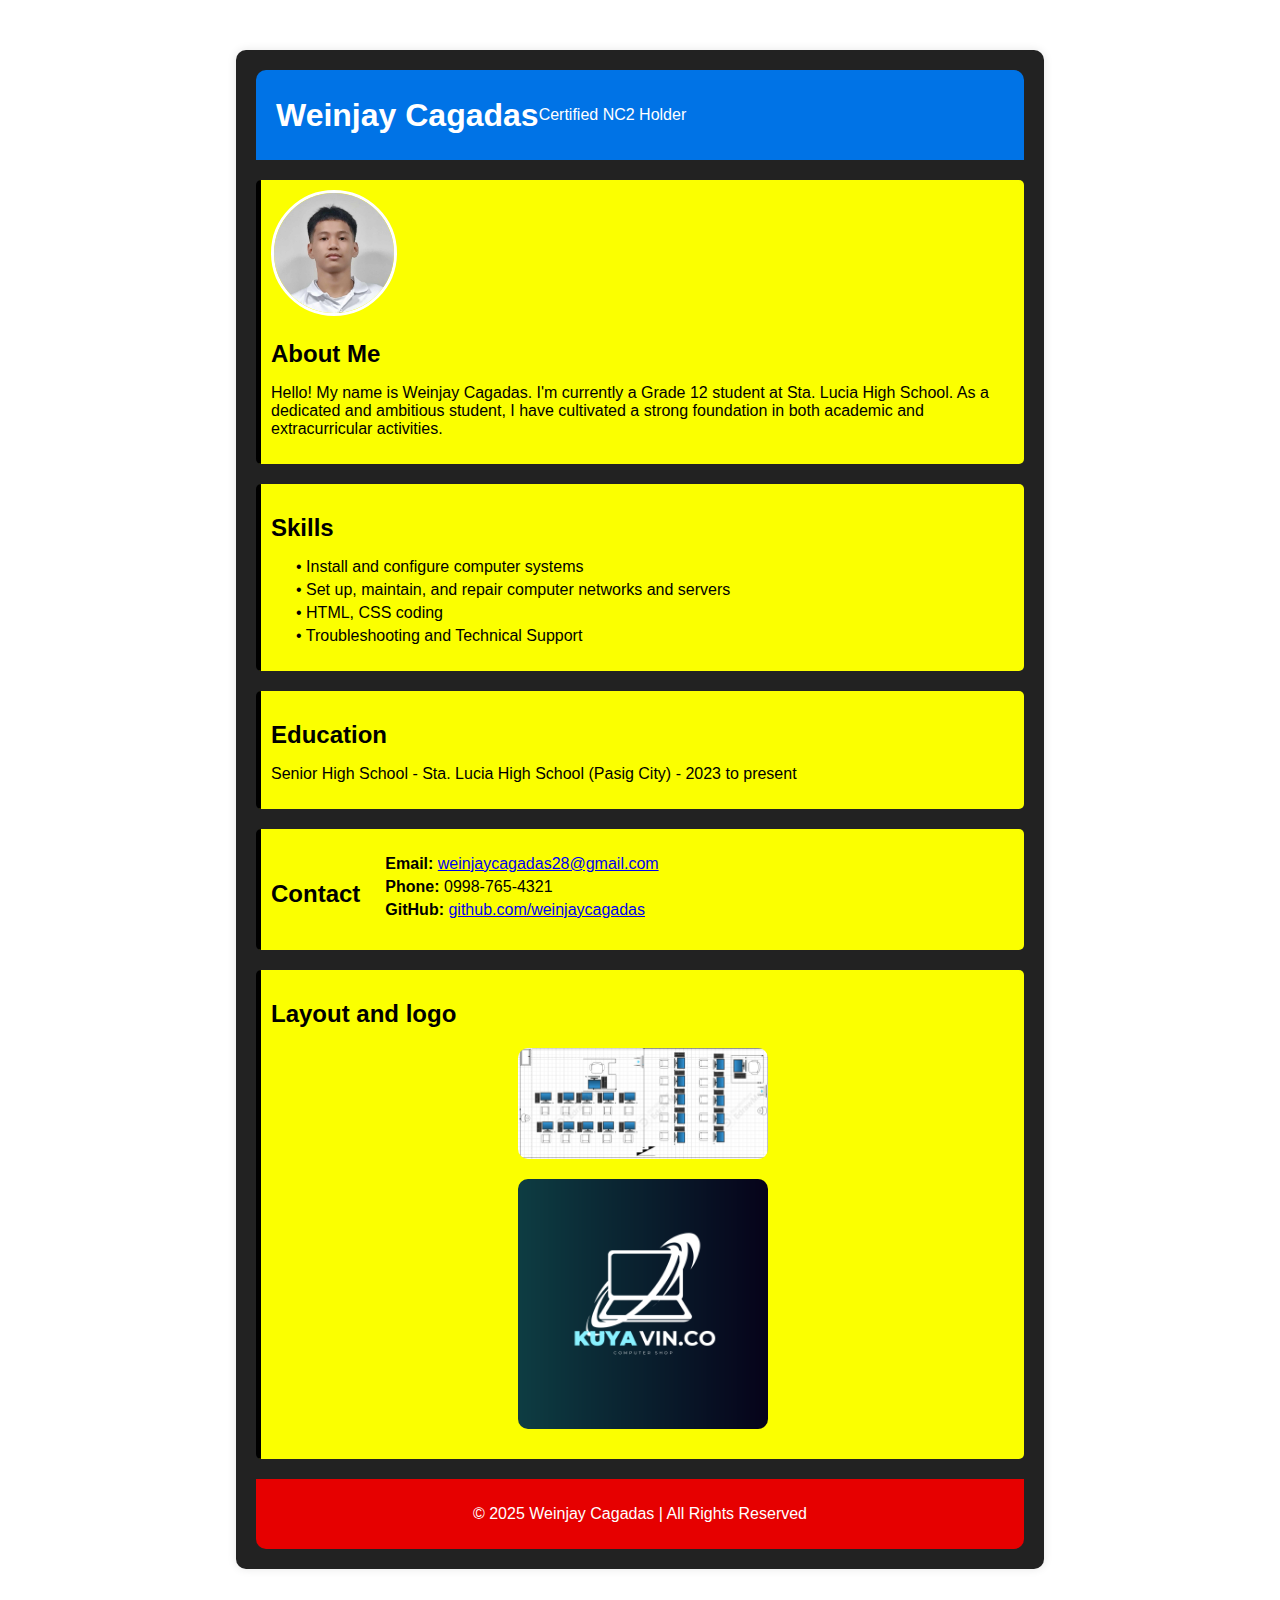
<file: index.html>
<!DOCTYPE html>
<html lang="en">
<head>
    <meta charset="UTF-8">
    <meta name="viewport" content="width=device-width, initial-scale=1.0">
    <title>Weinjay Cagadas - Resume</title>
    <style>
        body {
            font-family: 'Arial', sans-serif;
            margin: 0;
            padding: 0;
            background-color: #ffffff;
            color: #000000;
        }
        .container {
            width: 60%;
            margin: 50px auto;
            background: #222;
            padding: 20px;
            box-shadow: 0px 0px 10px rgba(0, 0, 0, 0.1);
            border-radius: 10px;
            position: relative;
        }
        header {
            display: flex;
            align-items: center;
            padding: 20px;
            background: #0073e6;
            color: white;
            border-radius: 10px 10px 0 0;
        }
        .profile-pic {
            width: 120px;
            height: 120px;
            border-radius: 50%;
            object-fit: cover;
            border: 3px solid white;
            margin-right: 20px;
        }
        h1 {
            margin: 0;
        }
        h2 {
            margin-bottom: 10px;
        }
        section {
            margin: 20px 0;
            padding: 10px;
            border-left: 5px solid #000000;
            background: rgb(251, 255, 0);
            border-radius: 5px;
        }
        ul {
            list-style-type: none;
            padding: 0;
        }
        ul li {
            background: url('https://cdn-icons-png.flaticon.com/512/25/25694.png') left center no-repeat;
            background-size: 15px;
            padding-left: 25px;
            margin-bottom: 5px;
        }
        .contact {
            display: flex;
            align-items: center;
        }
        .contact img {
            width: 60px;
            height: 60px;
            border-radius: 50%;
            margin-right: 10px;
        }
        .contact p {
            margin: 5px 0;
        }
        .contact-image {
            display: block;
            margin: 20px auto;
            width: 250px;
            height: auto;
            border-radius: 10px;
        }
        footer {
            text-align: center;
            padding: 10px;
            background: #e60000;
            color: white;
            border-radius: 0 0 10px 10px;
        }
    </style>
</head>
<body>
    <div class="container">
        <header>
            <h1>Weinjay Cagadas</h1>
            <p>Certified NC2 Holder</p>
        </header>
        <section>
          <img src="prof.jpeg" alt="Profile Picture" class="profile-pic">
            <h2>About Me</h2>
            <p>Hello! My name is Weinjay Cagadas. I'm currently a Grade 12 student at Sta. Lucia High School. As a dedicated and ambitious student, I have cultivated a strong foundation in both academic and extracurricular activities.</p>
        </section>
        <section>
            <h2>Skills</h2>
            <ul>
                <li>• Install and configure computer systems</li>
                <li>• Set up, maintain, and repair computer networks and servers</li>
                <li>• HTML, CSS coding</li>
                <li>• Troubleshooting and Technical Support</li>
            </ul>
        </section>
        <section>
            <h2>Education</h2>
            <p>Senior High School - Sta. Lucia High School (Pasig City) - 2023 to present</p>
        </section>
        <section class="contact">
            <h2>Contact</h2>
            <ul class="contact-list">
                <li><strong>Email:</strong> <a href="mailto:weinjaycagadas28@gmail.com">weinjaycagadas28@gmail.com</a></li>
                <li><strong>Phone:</strong> 0998-765-4321</li>
                <li><strong>GitHub:</strong> <a href="#">github.com/weinjaycagadas</a></li>
            </ul>
        </section>                       
        </section>
        <section><h2>Layout and logo</h2>  <img src="layout.png" alt="Additional Image" class="contact-image">
            <img src="1.png" alt="Additional Image" class="contact-image"></section>
        <footer>
            <p>&copy; 2025 Weinjay Cagadas | All Rights Reserved</p>
        </footer>
</file>
